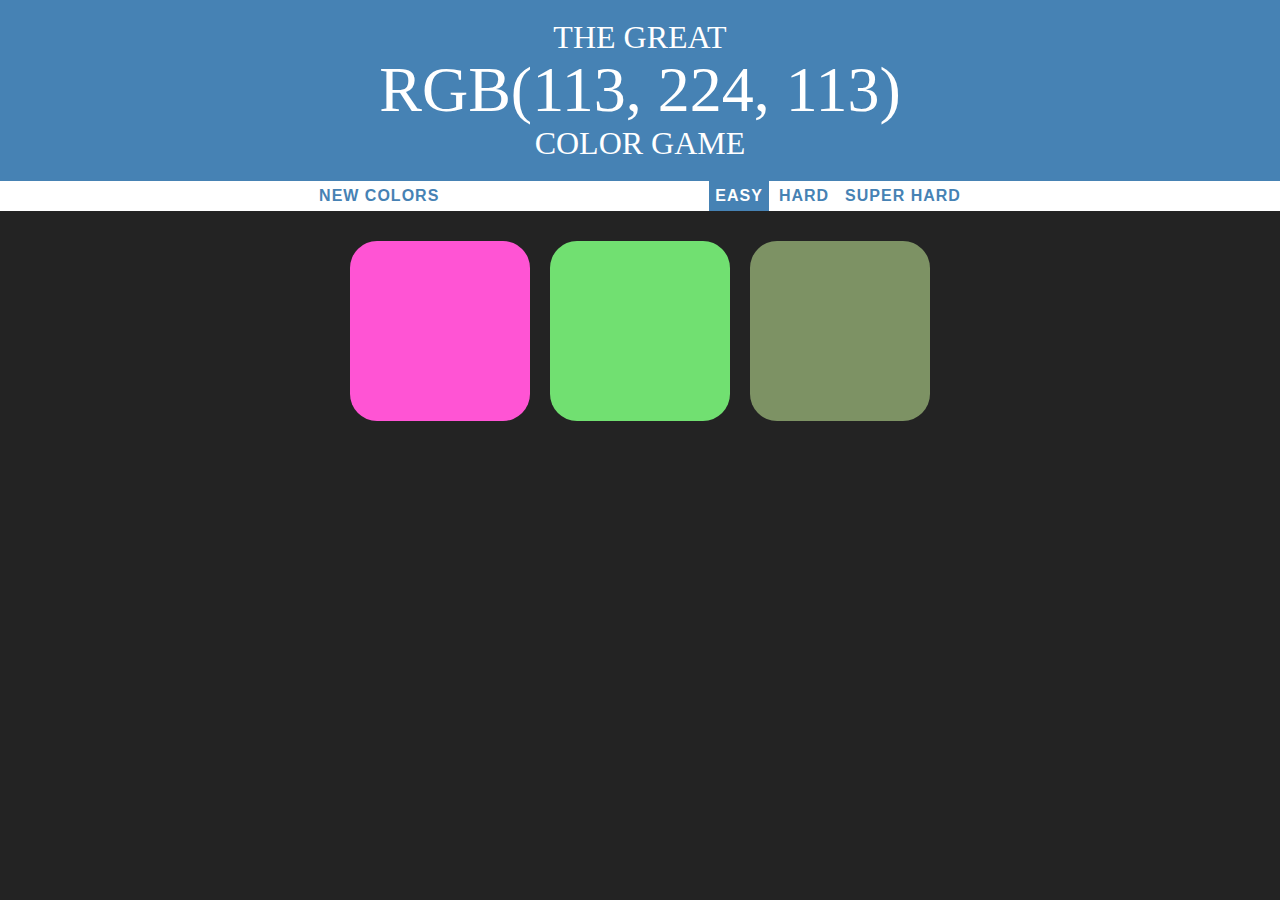
<file: Color Game/colorGame.html>
<!DOCTYPE html>
<html>
<head>
	<title>Color Game</title>
	<link rel="stylesheet" type="text/css" href="colorGame.css">
</head>
<body>
	<h1>THE GREAT 
		<br>
		<span id="colorDisplay">RGB</span> 
		<br>
		COLOR GAME</h1>
	<div id="stripe">
		<button id="reset">New Colors</button>
		<span id="message"></span>
		<button class="mode selected">Easy</button>
		<button class="mode">Hard</button>
		<button class="mode">Super Hard</button>
	</div>

	<div id="container">
		<div class="square"></div>
		<div class="square"></div>
		<div class="square"></div>
		<div class="square"></div>
		<div class="square"></div>
		<div class="square"></div>
		<div class="square"></div>
		<div class="square"></div>
		<div class="square"></div>
	</div>
	

<script type="text/javascript" src="colorGame.js"></script>
</body>
</html>
</file>
<file: Color Game/colorGame.css>
body {
	background: #232323;
	margin: 0;
	font-family: "Montserrat", "Avenir";
}

h1 {
	text-align: center;
	color: white;
	background: steelblue;
	margin: 0;
	font-weight: normal;
	text-transform: uppercase;
	line-height: 1.1;
	padding-top: 20px;
	padding-bottom: 20px;
}

button {
	border: none;
	background: none;
	text-transform: uppercase;
	height: 100%;
	font-weight: 700;
	color: steelblue;
	letter-spacing: 1px;
	font-size: inherit;
	transition: all 0.3s;
	--webkit-transition: all 0.3s;
	--moz-transition: all 0.3s;
	outline: none;
}

button:hover {
	color: white;
	background: steelblue;
}

.square {
	width: 30%;
	background: purple;
	padding-bottom: 30%;
	float: left;
	margin: 1.66%;
	border-radius: 15%;
	transition: background 0.5s;
	--webkit-transition: background 0.5s;
	--moz-transition: background 0.5s;
}

.selected {
	color: white;
	background: steelblue;
}

#container {
	width: 70%;
	max-width: 600px;
	margin: 20px auto;
}


#colorDisplay {
	font-size: 200%;
}

#message {
	display: inline-block;
	width: 20%;
}


#stripe {
	background: white;
	height: 30px;
	text-align: center;
	color: black;
}
</file>
